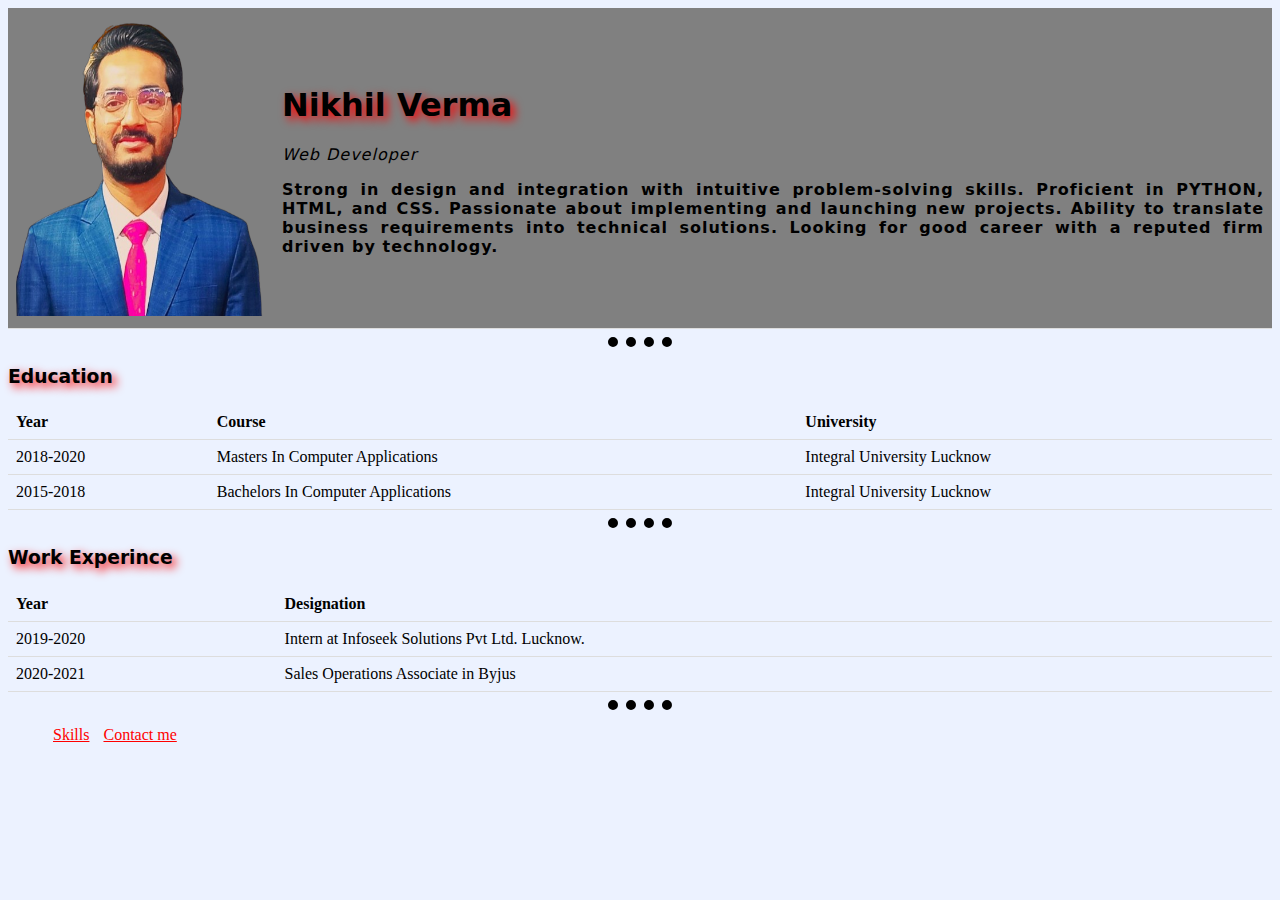
<file: index.html>
<!DOCTYPE html>
<html lang="en">
<head>
    <meta charset="UTF-8">
    <title>Nikhil's Personal Site</title>
    <link rel="stylesheet" href="style.css">
</head>
<body>
    <table  cellspacing="10" class="profile" >
        <tr>
            <td>
                <img src="ni1.png" alt="NIkhil" width="250" height="300">
            </td>
            <td>
                <h1>Nikhil Verma</h1>
                <p><em>Web Developer</em></p>
                <strong><p>Strong in design and integration with intuitive problem-solving skills. Proficient in PYTHON, HTML, and CSS. Passionate about implementing and launching new projects. Ability to translate business requirements into technical solutions. Looking for good career with a reputed firm driven by technology.</p></strong>
            </td>
        </tr>
    </table>
    <hr>
    <h3>Education</h3>
        <table class="table1">
            <thead>
                <th>Year</th>
                <th>Course</th>
                <th>University</th>
            </thead>
            <tr id="id1">
                <td>
                    2018-2020
                </td>
                <td>
                    Masters In Computer Applications
                </td>
                <td>
                    Integral University Lucknow
                </td>
            </tr>
            <tr>
                <td>
                    2015-2018
                </td>
                <td>
                    Bachelors In Computer Applications
                </td>
                <td>
                    Integral University Lucknow
                </td>
            </tr>
        </table>
    <hr>
    <h3>Work Experince</h3>
  
    <table class="table1" cellspacing="10"> 
        <thead>
            <tr>
                <th>Year</th>
                <th>Designation</th>
    
            </tr>
        </thead>
        <tbody>
        <tr>
            <td>2019-2020</td>
            <td>Intern at Infoseek Solutions Pvt Ltd. Lucknow.</td>
        </tr>
        <tr>
            <td>2020-2021</td>
            <td>Sales Operations Associate in Byjus</td>
        </tr>
    </tbody>
    </table>
    
    
    <hr>
    <ul>
        <li>
        <a href="skills.html">Skills</a>
        </li>
        <li>
        <a href="Contact.html">Contact me</a>
        
    </li></ul>
    
</body>
</html>
</file>
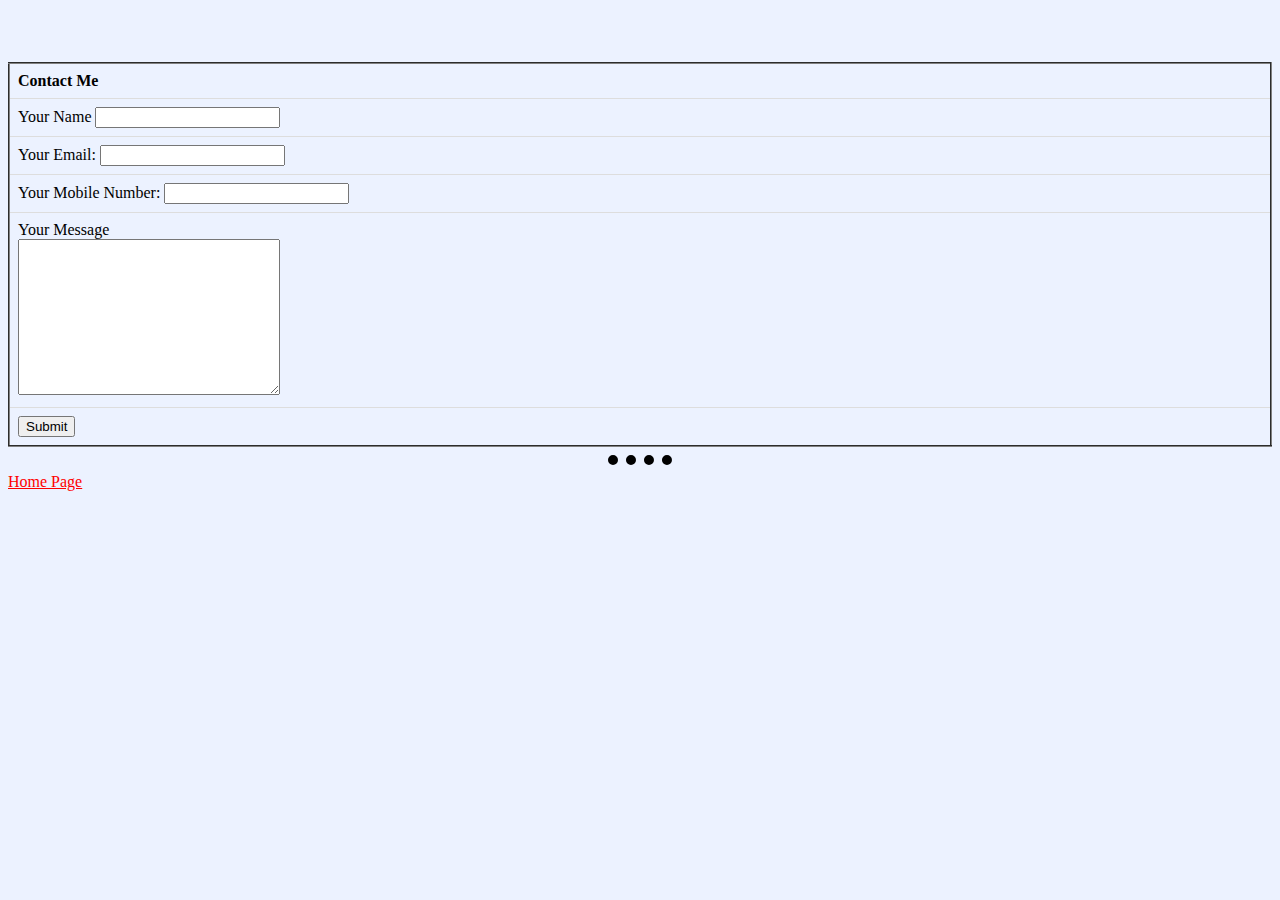
<file: Contact.html>
<!DOCTYPE html>
<html lang="en">
<head>
    <meta charset="UTF-8">
    <meta http-equiv="X-UA-Compatible" content="IE=edge">
    <meta name="viewport" content="width=device-width, initial-scale=1.0">
    <title>Contact</title>
    <link rel="stylesheet" href="style.css">
</head>
<body >
    <table class="table1" cellspacing="5 " border="2">
        <thead>
            <th>
                Contact Me
            </th>
        </thead>
        <tr>
            <td>
    <form action="mailto:iamvermanikhil1@gmail.com" method="post" enctype="text/plain">
        <label>Your Name</label>
        <input type="text" name="Name: "><br></td>
    </tr>
       <tr><td> <label for="Email">Your Email:</label>
        <input type="email" name="Email: "></td></tr><br>
        <tr><td><label for="Mobile Number">Your Mobile Number:</label>
        <input type="number" name="Mobile Number: "></td></tr><br>
        <tr><td><label for="Message">Your Message</label><br>
        <textarea name="Your Message" id="" cols="30" rows="10"></textarea></td></tr><br>
        <tr><td><input type="submit"></td></tr>
    </form>
</table>
<hr>
    <a href="index.html">Home Page</a>
</body>
</html>
</file>
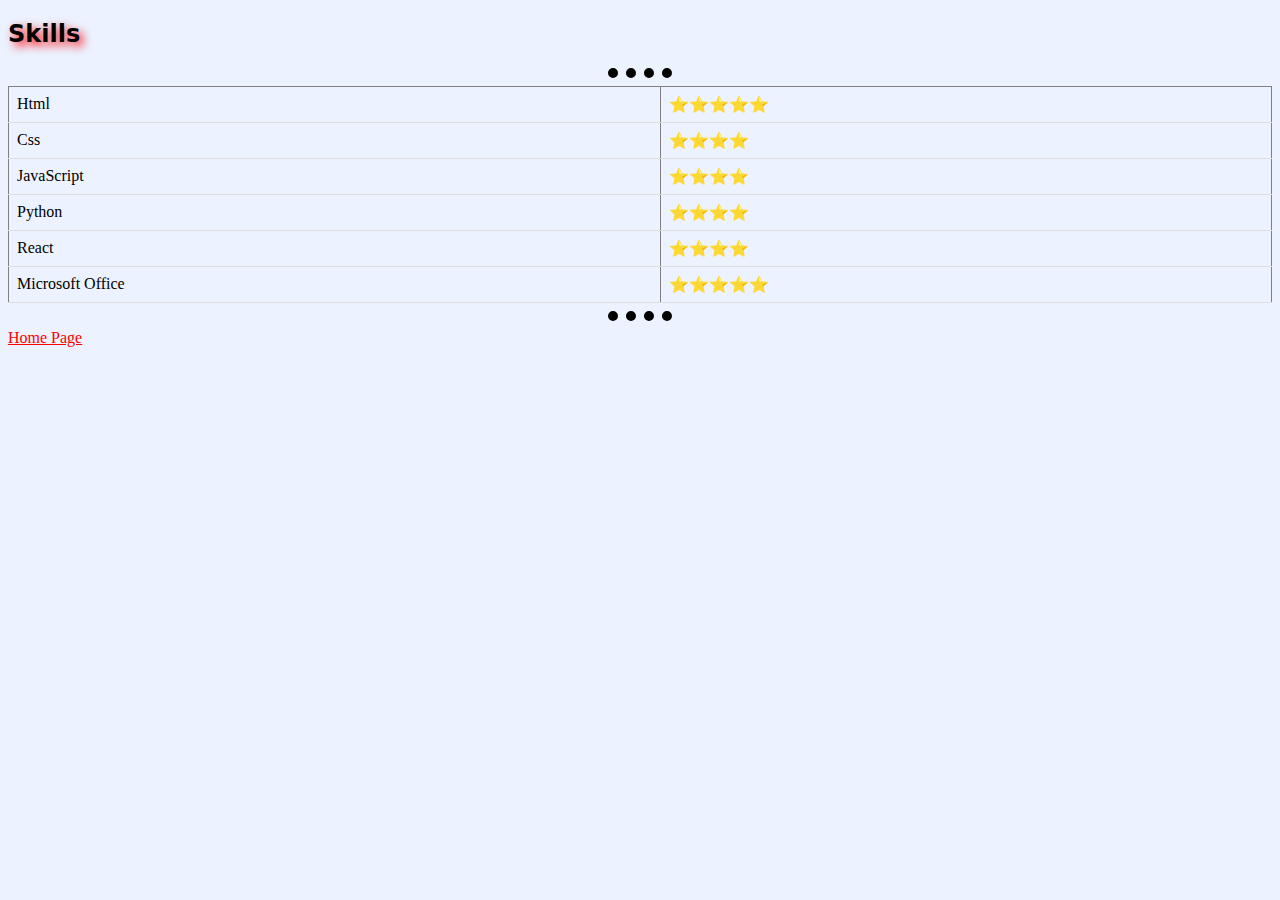
<file: skills.html>
<!DOCTYPE html>
<html lang="en">
<head>
    <meta charset="UTF-8">
    <meta http-equiv="X-UA-Compatible" content="IE=edge">
    <meta name="viewport" content="width=device-width, initial-scale=1.0">
    <title>My Skills</title>
    <link rel="stylesheet" href="style.css">
</head>
<body >
    <h2>Skills</h2>
    <hr>
    
    <table class="table1" cellspacing="5" border="1">
        
        <tbody>
        <tr>
            <td>
                Html 
            </td>
            <td>
                ⭐⭐⭐⭐⭐
            </td>
            </tr>
            <tr>
            <td>
                Css
            </td>
            <td>
                ⭐⭐⭐⭐
            </td>
        </tr>
        <tr>
            <td>
                JavaScript
            </td>
            <td>
                ⭐⭐⭐⭐
            </td>
        </tr>
        <tr>
            <td>
                Python
            </td>
            <td>
                ⭐⭐⭐⭐
            </td>
        </tr>
        <tr> 
            <td>
                React
            </td>
            <td>
                ⭐⭐⭐⭐
            </td>
        </tr>
        <tr>
            <td>
                Microsoft Office
            </td>
            <td>
                ⭐⭐⭐⭐⭐
            </td>
        </tr>
    </tbody>  
    </table>
    <hr>
    <a href="index.html">Home Page</a>
</body>
</html>
</file>
<file: style.css>
body {
    background-color: #ECF2FF;

}
hr {
    border-color: #000000;
    border-style: none none;
    border-top-style: dotted;
    border-width: 10px;
    width: 5%;
    
}

a {
color: red;
}
h1{
    color: black;
    text-shadow: 4px 4px 10px red;
    font-family: system-ui, -apple-system, BlinkMacSystemFont, 'Segoe UI', Roboto, Oxygen, Ubuntu, Cantarell, 'Open Sans', 'Helvetica Neue', sans-serif;
}
h2{
    color: black;
    font-family: system-ui, -apple-system, BlinkMacSystemFont, 'Segoe UI', Roboto, Oxygen, Ubuntu, Cantarell, 'Open Sans', 'Helvetica Neue', sans-serif;
    text-shadow: 4px 4px 10px red;
}
h3{
    color: black;
    font-family: system-ui, -apple-system, BlinkMacSystemFont, 'Segoe UI', Roboto, Oxygen, Ubuntu, Cantarell, 'Open Sans', 'Helvetica Neue', sans-serif;
    text-shadow: 4px 4px 10px red;
}
p{
    text-align: justify;
    letter-spacing: 1px;
    font-family: system-ui, -apple-system, BlinkMacSystemFont, 'Segoe UI', Roboto, Oxygen, Ubuntu, Cantarell, 'Open Sans', 'Helvetica Neue', sans-serif;
}
table {
    border-collapse: collapse;
    width: 100%;
  }
  
  th, td {
    padding: 8px;
    text-align: left;
    border-bottom: 1px solid #ddd;
  }
  
  .table1 tr:hover {background-color: rgb(214, 91, 42);}
  li {
    display: inline;
    padding: 5px;

  }
  .profile
  {
    background-color: grey;
    
  }
</file>
